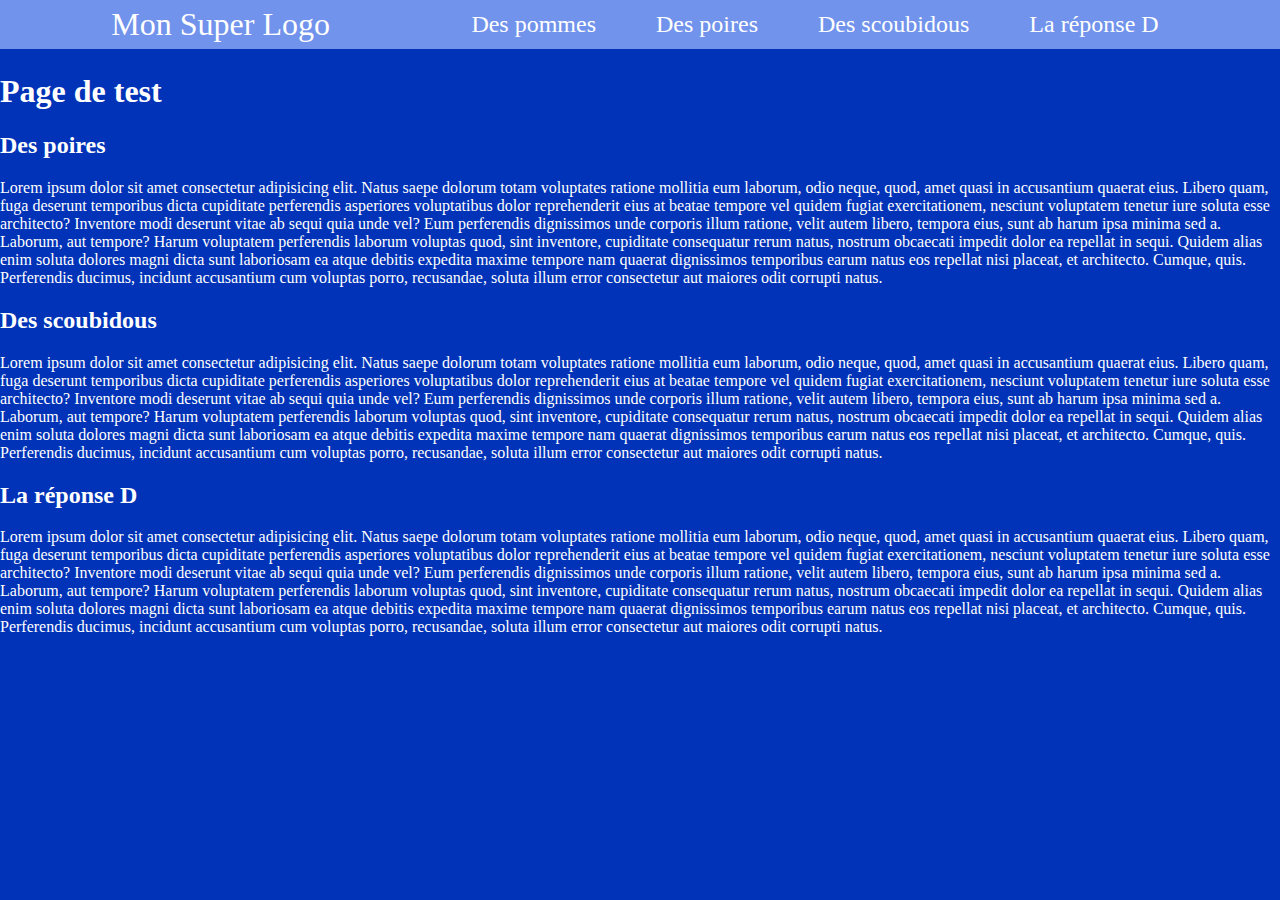
<file: index.html>
<!DOCTYPE html>
<html lang="fr">
	<head>
		<meta charset="utf-8" />
		<meta name="viewport" content="width=device-width" />
		<title>Burger CSS</title>
		<link href="style.css" rel="stylesheet" type="text/css" />
	</head>
	<body>

		<header>
			<nav id="navigation">
				<a id="logo" href="index.html">Mon Super Logo</a>
				
				<!-- Burger pour mobiles -->
				<input type="checkbox" id="checkbox-invisible" />
				<label id="burger-box" for="checkbox-invisible">
					<div id="steak"></div>
				</label>

				<!--Menu texte-->
				<ul class="menu-text">
					<li><a href="pommes.html">Des pommes</a></li> 
					<li><a href="#poires">Des poires</a></li>
					<li><a href="#scoubidous">Des scoubidous</a></li>
					<li><a href="#reponse-d">La réponse D</a></li>
				</ul>
			</nav>
		</header>

		<main>
			<h1>Page de test</h1>


			<div id="poires">
				<h2>Des poires</h2>
				<p>Lorem ipsum dolor sit amet consectetur adipisicing elit. Natus saepe dolorum totam voluptates ratione mollitia eum laborum, odio neque, quod, amet quasi in accusantium quaerat eius. Libero quam, fuga deserunt temporibus dicta cupiditate perferendis asperiores voluptatibus dolor reprehenderit eius at beatae tempore vel quidem fugiat exercitationem, nesciunt voluptatem tenetur iure soluta esse architecto? Inventore modi deserunt vitae ab sequi quia unde vel? Eum perferendis dignissimos unde corporis illum ratione, velit autem libero, tempora eius, sunt ab harum ipsa minima sed a. Laborum, aut tempore? Harum voluptatem perferendis laborum voluptas quod, sint inventore, cupiditate consequatur rerum natus, nostrum obcaecati impedit dolor ea repellat in sequi. Quidem alias enim soluta dolores magni dicta sunt laboriosam ea atque debitis expedita maxime tempore nam quaerat dignissimos temporibus earum natus eos repellat nisi placeat, et architecto. Cumque, quis. Perferendis ducimus, incidunt accusantium cum voluptas porro, recusandae, soluta illum error consectetur aut maiores odit corrupti natus.</p>
			</div>
			<div id="scoubidous">
				<h2>Des scoubidous</h2>
				<p>Lorem ipsum dolor sit amet consectetur adipisicing elit. Natus saepe dolorum totam voluptates ratione mollitia eum laborum, odio neque, quod, amet quasi in accusantium quaerat eius. Libero quam, fuga deserunt temporibus dicta cupiditate perferendis asperiores voluptatibus dolor reprehenderit eius at beatae tempore vel quidem fugiat exercitationem, nesciunt voluptatem tenetur iure soluta esse architecto? Inventore modi deserunt vitae ab sequi quia unde vel? Eum perferendis dignissimos unde corporis illum ratione, velit autem libero, tempora eius, sunt ab harum ipsa minima sed a. Laborum, aut tempore? Harum voluptatem perferendis laborum voluptas quod, sint inventore, cupiditate consequatur rerum natus, nostrum obcaecati impedit dolor ea repellat in sequi. Quidem alias enim soluta dolores magni dicta sunt laboriosam ea atque debitis expedita maxime tempore nam quaerat dignissimos temporibus earum natus eos repellat nisi placeat, et architecto. Cumque, quis. Perferendis ducimus, incidunt accusantium cum voluptas porro, recusandae, soluta illum error consectetur aut maiores odit corrupti natus.</p>
			</div>
			<div id="reponse-d">
				<h2>La réponse D</h2>
				<p>Lorem ipsum dolor sit amet consectetur adipisicing elit. Natus saepe dolorum totam voluptates ratione mollitia eum laborum, odio neque, quod, amet quasi in accusantium quaerat eius. Libero quam, fuga deserunt temporibus dicta cupiditate perferendis asperiores voluptatibus dolor reprehenderit eius at beatae tempore vel quidem fugiat exercitationem, nesciunt voluptatem tenetur iure soluta esse architecto? Inventore modi deserunt vitae ab sequi quia unde vel? Eum perferendis dignissimos unde corporis illum ratione, velit autem libero, tempora eius, sunt ab harum ipsa minima sed a. Laborum, aut tempore? Harum voluptatem perferendis laborum voluptas quod, sint inventore, cupiditate consequatur rerum natus, nostrum obcaecati impedit dolor ea repellat in sequi. Quidem alias enim soluta dolores magni dicta sunt laboriosam ea atque debitis expedita maxime tempore nam quaerat dignissimos temporibus earum natus eos repellat nisi placeat, et architecto. Cumque, quis. Perferendis ducimus, incidunt accusantium cum voluptas porro, recusandae, soluta illum error consectetur aut maiores odit corrupti natus.</p>
			</div>

		</main>


	</body>
</html>
</file>
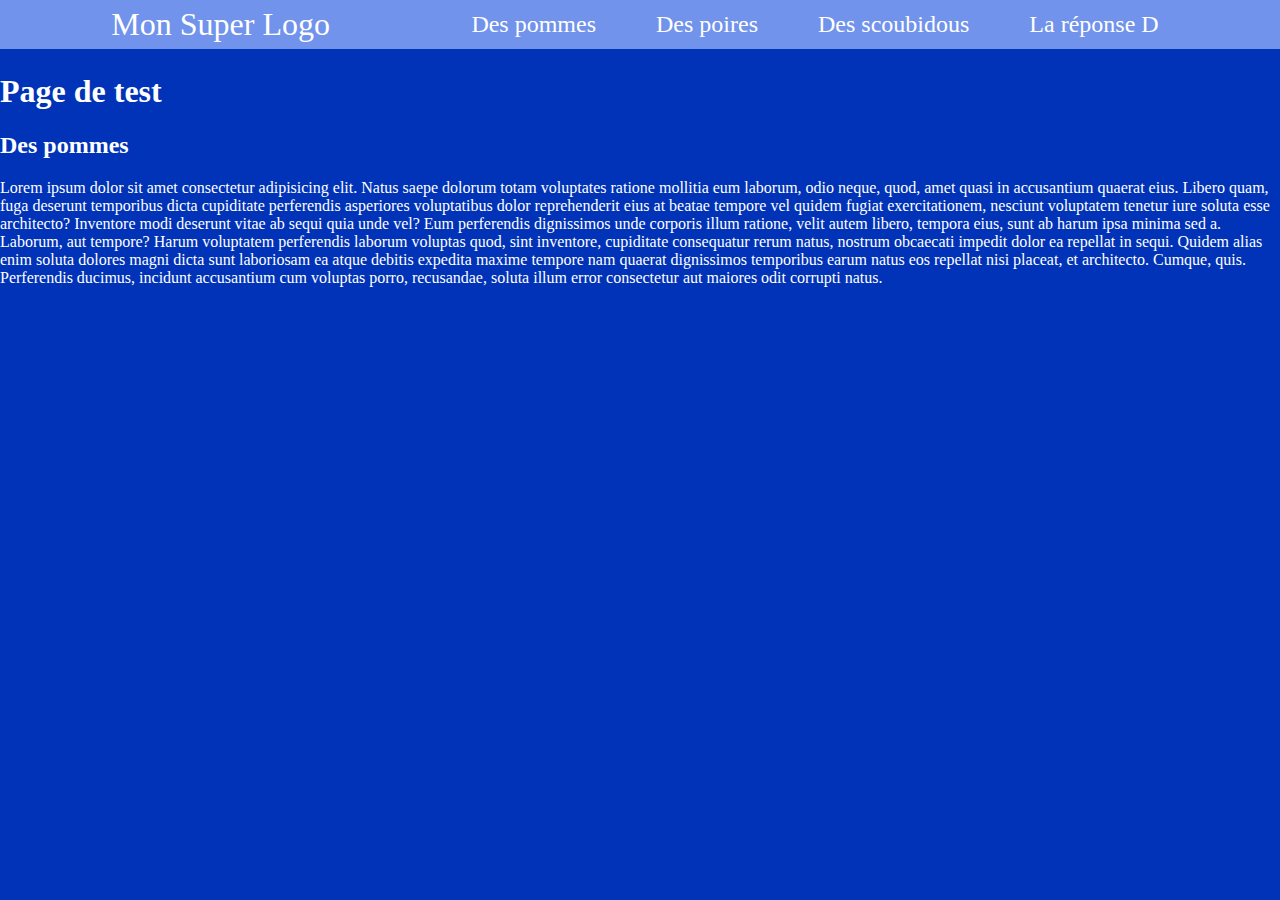
<file: pommes.html>
<!DOCTYPE html>
<html lang="fr">
	<head>
		<meta charset="utf-8" />
		<meta name="viewport" content="width=device-width" />
		<title>Burger CSS</title>
		<link href="style.css" rel="stylesheet" type="text/css" />
	</head>
	<body>

		<header>
			<nav id="navigation">
				<a id="logo" href="index.html">Mon Super Logo</a>
				
				<!-- Burger pour mobiles -->
				<input type="checkbox" id="checkbox-invisible" />
				<label id="burger-box" for="checkbox-invisible">
					<div class="steak"></div>
				</label>
				
				<!--Menu texte-->
				<ul class="menu-text">
					<li><a href="pommes.html">Des pommes</a></li> 
					<li><a href="index.html#poires">Des poires</a></li>
					<li><a href="index.html#scoubidous">Des scoubidous</a></li>
					<li><a href="index.html#reponse-d">La réponse D</a></li>
				</ul>
			</nav>
		</header>

		<main>
			<h1>Page de test</h1>

			<div id="pommes">
				<h2>Des pommes</h2>
				<p>Lorem ipsum dolor sit amet consectetur adipisicing elit. Natus saepe dolorum totam voluptates ratione mollitia eum laborum, odio neque, quod, amet quasi in accusantium quaerat eius. Libero quam, fuga deserunt temporibus dicta cupiditate perferendis asperiores voluptatibus dolor reprehenderit eius at beatae tempore vel quidem fugiat exercitationem, nesciunt voluptatem tenetur iure soluta esse architecto? Inventore modi deserunt vitae ab sequi quia unde vel? Eum perferendis dignissimos unde corporis illum ratione, velit autem libero, tempora eius, sunt ab harum ipsa minima sed a. Laborum, aut tempore? Harum voluptatem perferendis laborum voluptas quod, sint inventore, cupiditate consequatur rerum natus, nostrum obcaecati impedit dolor ea repellat in sequi. Quidem alias enim soluta dolores magni dicta sunt laboriosam ea atque debitis expedita maxime tempore nam quaerat dignissimos temporibus earum natus eos repellat nisi placeat, et architecto. Cumque, quis. Perferendis ducimus, incidunt accusantium cum voluptas porro, recusandae, soluta illum error consectetur aut maiores odit corrupti natus.</p>
			</div>
		

		</main>


	</body>
</html>
</file>
<file: style.css>
/************************* GENERAL *************************/

body {
  font-family: cursive;
  background: rgba(0, 51, 183, 1);
  box-sizing: border-box;
  margin: 0;
  padding: 0;
  width: 100%;
  color: white;
}

a {
  color: white;
  text-decoration: none;
}

main {
  width: 100%;
  position: relative;
  margin: 0 auto; /* Attention ! Bug des marges ! Si on met une margin-top, cela fait descendre le nav ! Donc margin-top à 0 et mettre un padding-top à la place */
  padding: 52px 0;
}

/************************* NAVIGATION : MENU *************************/
#navigation {
  background-color: rgba(113, 147, 235, 1);
  width: 100%;
  position: fixed;
  z-index: 3; /* pour qu'il s'affiche toujours devant */
}

#navigation #logo {
  display: inline-block; /* inline-block car display:block mettrait le burger à la ligne sous le logo (au lieu de la même ligne) et sans le block on ne pourrait pas appliquer le padding car pas de padding sur un inline */
  padding: 6px 20px;
  font-size: 2rem;
}

#navigation .menu-text {
  list-style: none; /* suppression des puces des listes (on est dans un ul) */
  margin: 0;
  padding: 0;
  max-height: 0; /* pour que le menu soit masqué par défaut */
  overflow: hidden; /* pour masquer le menu lorsqu'on est sur mobile */
  transition: max-height 0.2s ease-out; /* effet d'apparition/disparition du menu vertical sur mobile */
}

#navigation .menu-text li a {
  display: block; /* pour pouvoir appliquer le padding car pas de padding sur un inline */
  padding: 15px 30px;
  font-size: 1.5rem;
}

#navigation #burger-box {
  float: right; /* Pour faire afficher le burger au bout de la ligne du logo et non pas tout de suite après */
  padding: 25px 25px;
  cursor: pointer; /* curseur pour les liens (souvent une main) */
}

/* dessine le trait du milieu du burger */
#navigation #burger-box #steak {
  background: white;
  width: 20px;
  height: 2px;
  display: block;
  position: relative;
  transition: background 2s ease-out;
}

/* ajoute 2 autres traits au dessus et au dessous du steak */
#navigation #burger-box #steak::before,
#navigation #burger-box #steak::after {
  background: white;
  width: 100%;
  height: 100%;
  display: block;
  content: ""; /* obligatoire d'ajouter un contenu vide car sinon rien ne s'affichera */
  position: absolute;
  transition: all 2s ease-out;
}

#navigation #burger-box #steak::before {
  /* Distance entre le 1er et le 2ème trait */
  top: -8px;
}

#navigation #burger-box #steak::after {
  /* Distance entre le 2ème et le 3ème trait */
  top: 8px;
}

/* checkbox-invisible = case à cocher invisible, car une checkbox a uniquement deux états: coché ou non, et on va se servir de ces deux états pour afficher ou cacher le menu voisin dans l’HTML */
#navigation #checkbox-invisible {
  display: none;
}

/* Avec le ~ on sélectionne les éléments ayant pour classe .menu-text précédés d’un élément ayant pour id #checkbox-invisible.
Avec la pseudo classe :checked, on ne sélectionne .menu-text uniquement si #checkbox-invisible est cochée. */
#navigation #checkbox-invisible:checked ~ .menu-text {
  max-height: 240px;
}

#navigation #checkbox-invisible:checked ~ #burger-box #steak {
  background: transparent; /* Au clic, on masque le trait du milieu du burger */
}

#navigation #checkbox-invisible:checked ~ #burger-box #steak::before {
  transform: rotate(45deg); /* Au clic, on pivote le trait du haut du burger */
  top: 0; /* et il faut le redescendre car il a pivoté aoutour de son point médian, pas du point tout à gauche */
}

#navigation #checkbox-invisible:checked ~ #burger-box #steak::after {
  transform: rotate(-45deg); /* Au clic, on pivote le trait du bas du burger */
  top: 0; /* et il faut le remonter car il a pivoté aoutour de son point médian, pas du point tout à gauche */
}

/************************* MEDIA QUERIES *************************/

@media screen and (min-width: 1100px) {
  /* NAVIGATION : MENU */
  #navigation {
    display: flex;
    justify-content: space-evenly;
    align-items: center;
  }

  #navigation .menu-text {
    display: flex;
    justify-content: space-evenly;
    align-items: center;
    overflow: visible; /* pour afficher le menu textuel lorsqu'on est sur desktop */
  }

  #navigation #burger-box {
    display: none; /* on masque le burger sur desktop */
  }
}
</file>
